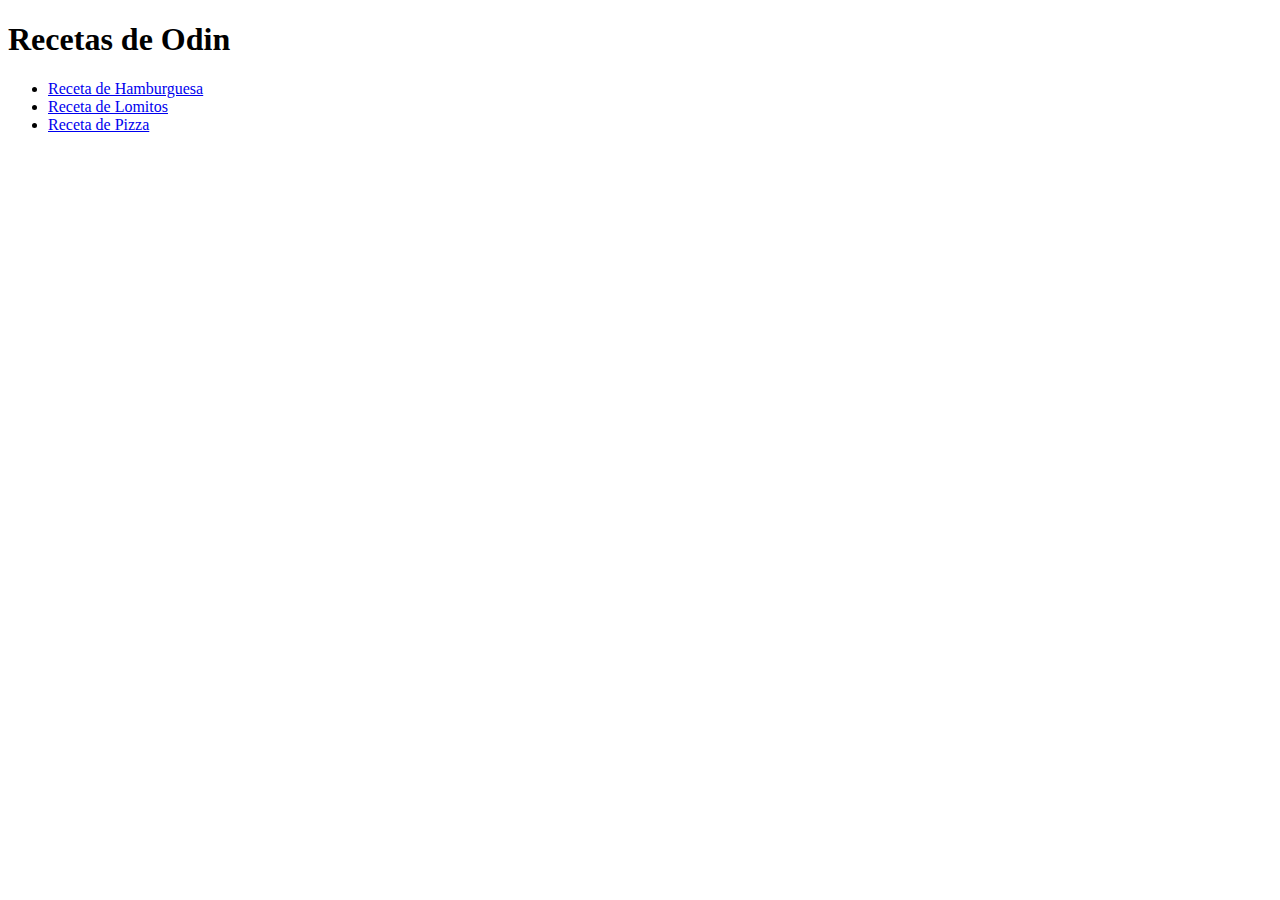
<file: HTML/exercise/index.html>
<!DOCTYPE html>
<html lang="en">
<head>
    <meta charset="UTF-8">
    <meta name="viewport" content="width=device-width, initial-scale=1.0">
    <title>Recetas de Odin</title>
</head>
<body>
    <h1>Recetas de Odin</h1>
    <ul>
        <li><a href="/recipes/hamburguesa.html">Receta de Hamburguesa</a></li>
        <li><a href="/recipes/Lomitos.html">Receta de Lomitos</a></li>
        <li><a href="/recipes/Pizza.html">Receta de Pizza</a></li>
    </ul>
    
</body>
</html>
</file>
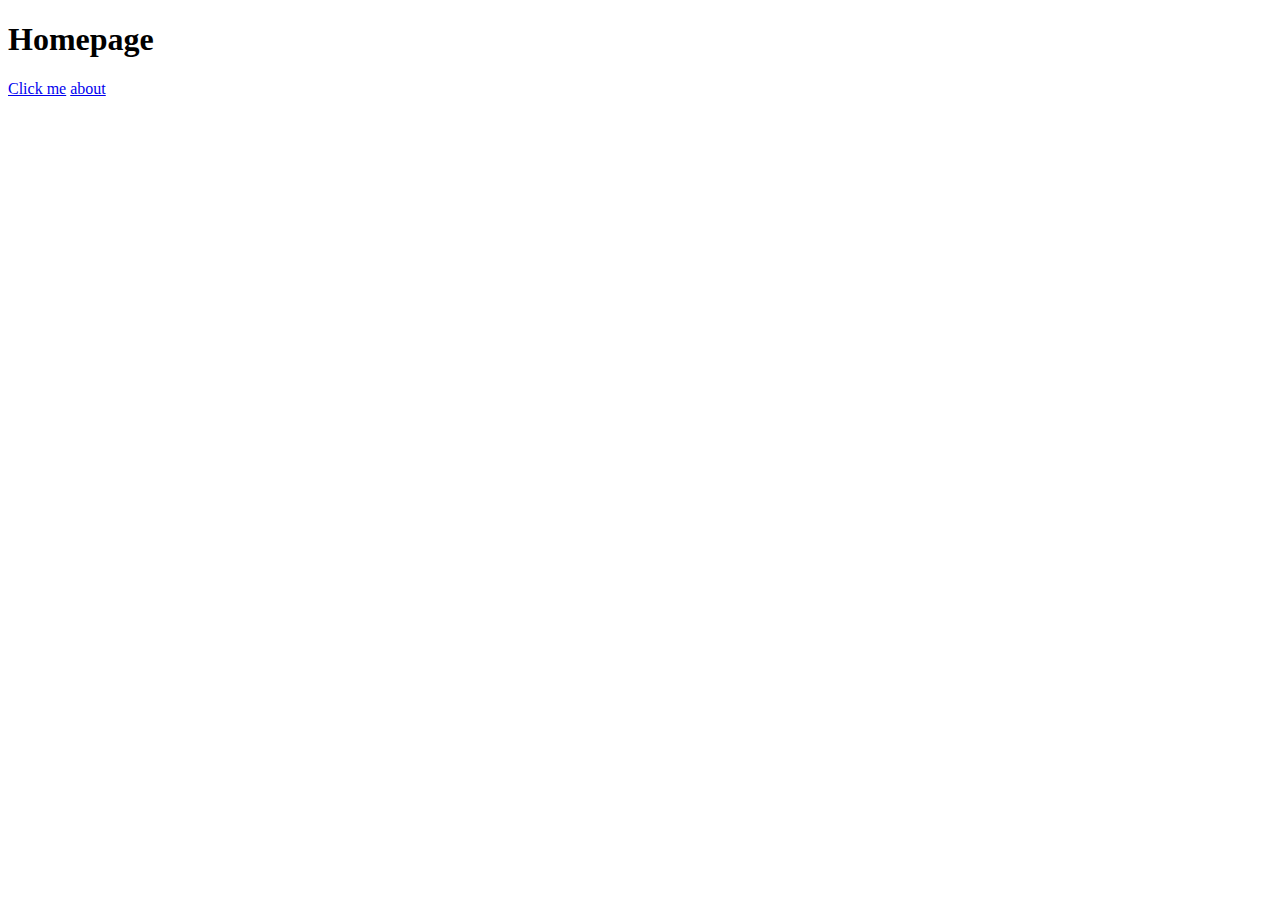
<file: HTML/Odin- Links and Images/index.html>
<!DOCTYPE html>
<html lang="en">
<head>
    <meta charset="UTF-8">
    <meta name="viewport" content="width=device-width, initial-scale=1.0">
    <title>Practicas: Links e Imágenes</title>
</head>
<body>
    <h1>Homepage</h1>

    <a href="https://www.theodinproject.com/about" target="_blank" rel="noopener noreferrer">Click me</a>

    <a href="./pages/about.html">about</a>
</body>
</html>
</file>
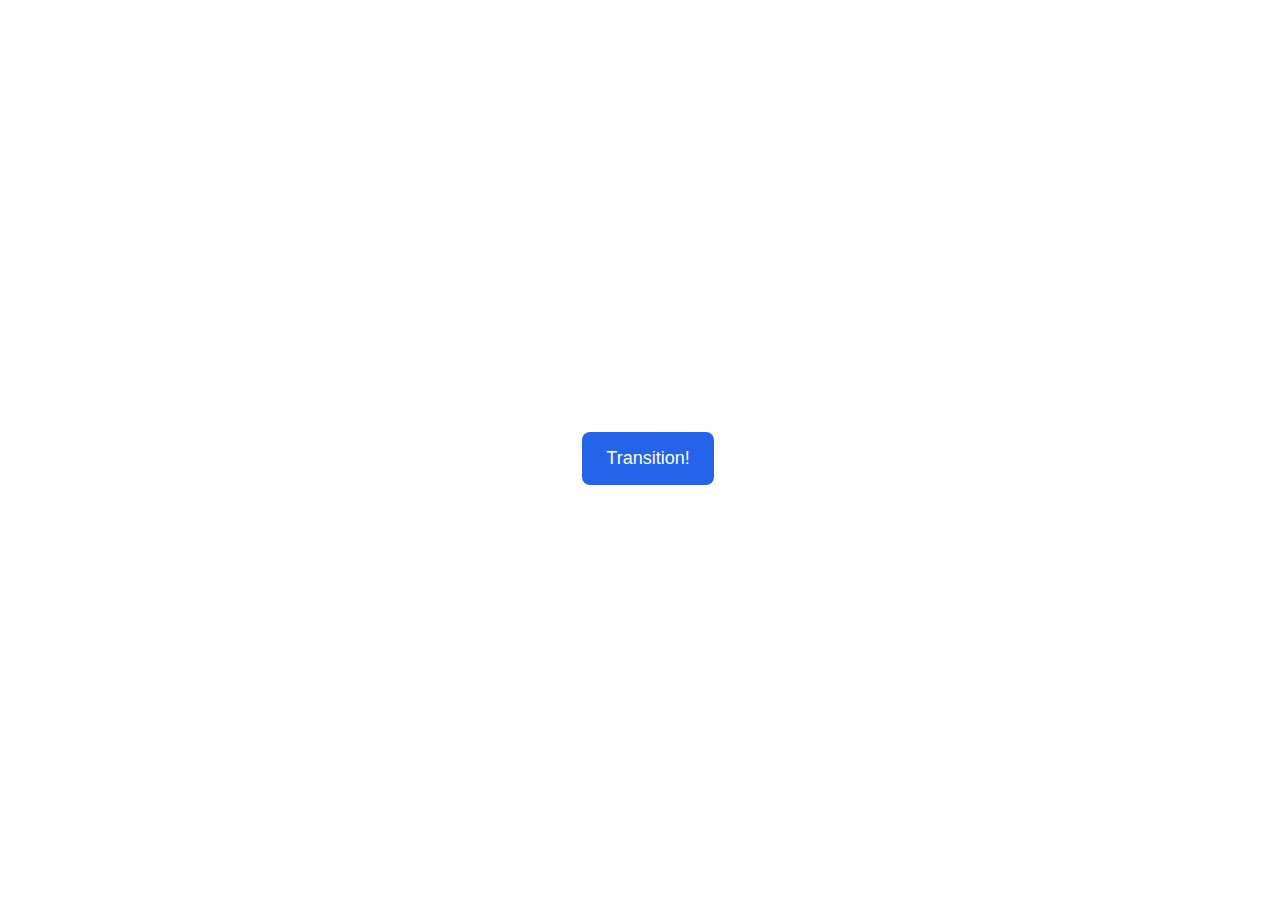
<file: CSS/animation/01-button-hover/index.html>
<!DOCTYPE html>
<html lang="en">
  <head>
    <meta charset="UTF-8" />
    <meta http-equiv="X-UA-Compatible" content="IE=edge" />
    <meta name="viewport" content="width=device-width, initial-scale=1.0" />
    <title>Button Hover</title>
    <link rel="stylesheet" href="style.css" />
  </head>
  <body>
    <div id="transition-container">
      <button>Transition!</button>
    </div>
  </body>
</html>
</file>
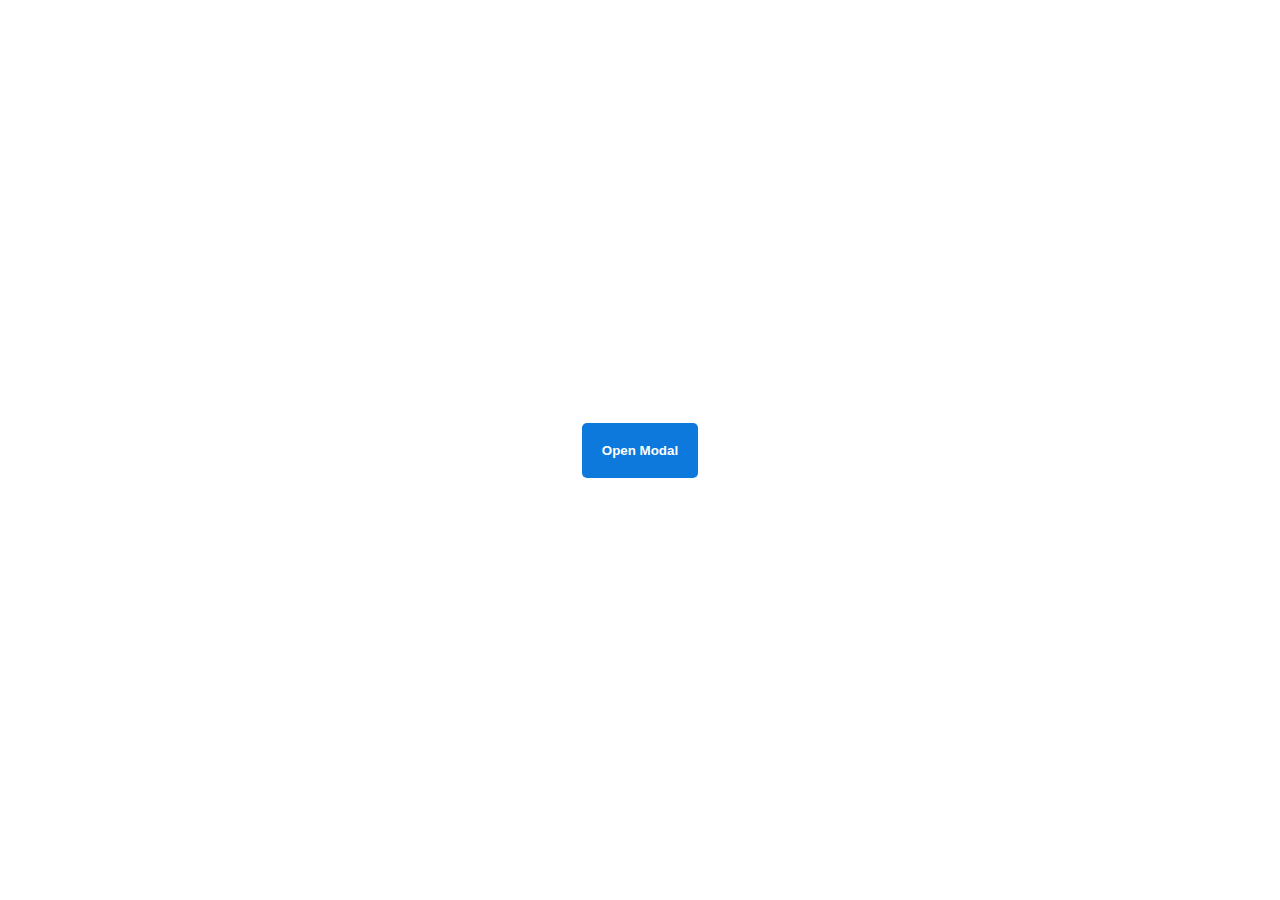
<file: CSS/animation/02-pop-up/index.html>
<!DOCTYPE html>
<html lang="en">
  <head>
    <meta charset="UTF-8" />
    <meta http-equiv="X-UA-Compatible" content="IE=edge" />
    <meta name="viewport" content="width=device-width, initial-scale=1.0" />
    <title>Popup</title>
    <link rel="stylesheet" href="style.css" />
  </head>
  <body>
    <div class="backdrop"></div>
    <div class="popup-modal">
      <h1>Look at me!</h1>
      <p>I'm a pop up dialog!</p>
      <button id="close-modal">Close Modal</button>
    </div>
    <div class="button-container">
      <button id="trigger-modal">Open Modal</button>
    </div>
    <script src="script.js"></script>
  </body>
</html>
</file>
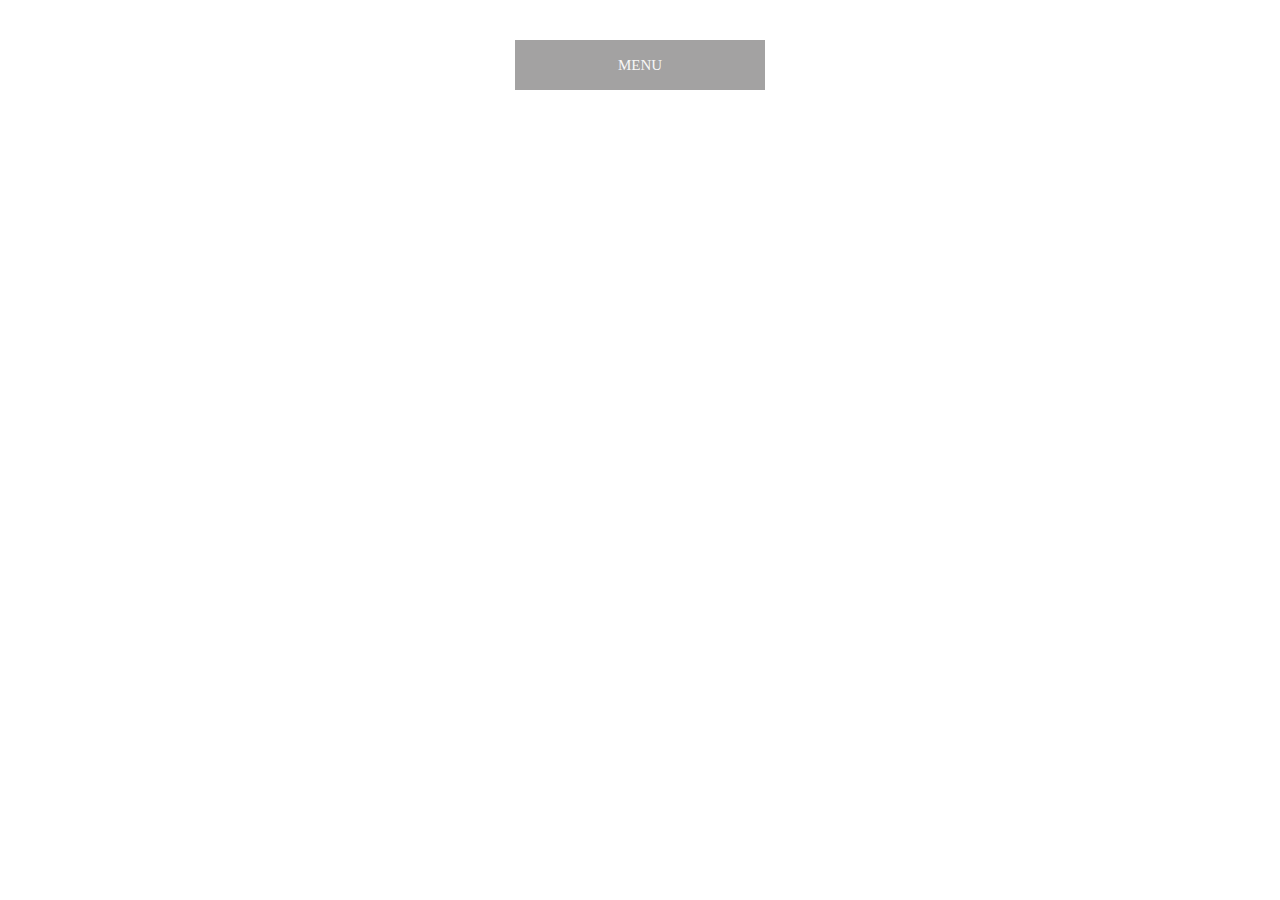
<file: CSS/animation/03-dropdown-menu/index.html>
<!DOCTYPE html>
<html lang="en">
  <head>
    <meta charset="UTF-8" />
    <meta http-equiv="X-UA-Compatible" content="IE=edge" />
    <meta name="viewport" content="width=device-width, initial-scale=1.0" />
    <title>Dropdown Menu</title>
    <link rel="stylesheet" href="style.css" />
  </head>
  <body>
    <div class="dropdown-container">
        <div class="menu-title">MENU</div>
        <ul class="dropdown-menu">
            <li>ITEM 1</li>
            <li>ITEM 2</li>
            <li>ITEM 3</li>
            <li>ITEM 4</li>
            <li>ITEM 5</li>
        </ul>
    </div>
    <script src="script.js"></script>
  </body>
</html>
</file>
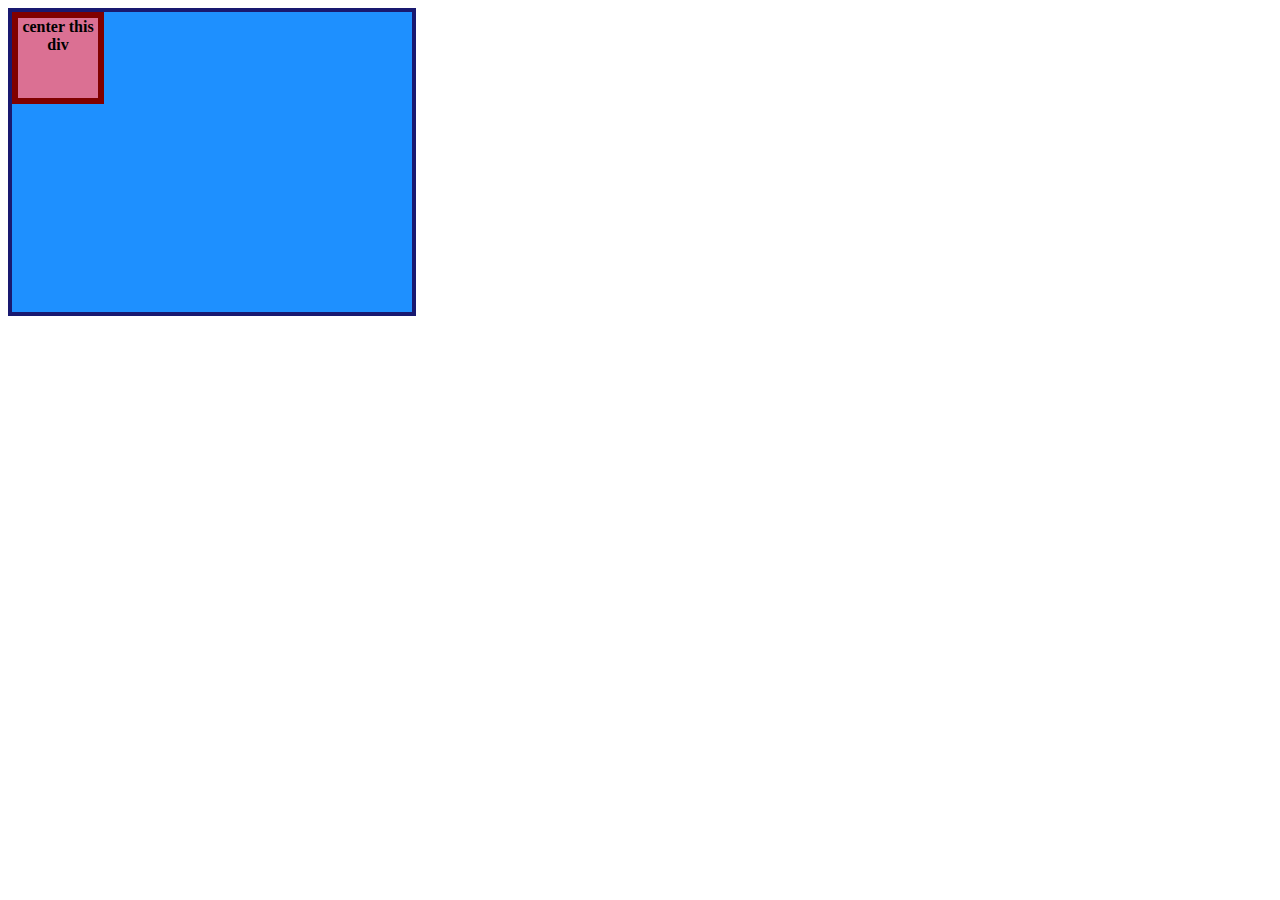
<file: CSS/flex/01-flex-center/index.html>
<!DOCTYPE html>
<html lang="en">
  <head>
    <meta charset="UTF-8">
    <meta http-equiv="X-UA-Compatible" content="IE=edge">
    <meta name="viewport" content="width=device-width, initial-scale=1.0">
    <title>CENTER THIS DIV</title>
    <link rel="stylesheet" href="style.css">
  </head>
  <body>
    <div class="container">
      <div class="box">center this div</div>
    </div>
  </body>
</html>
</file>
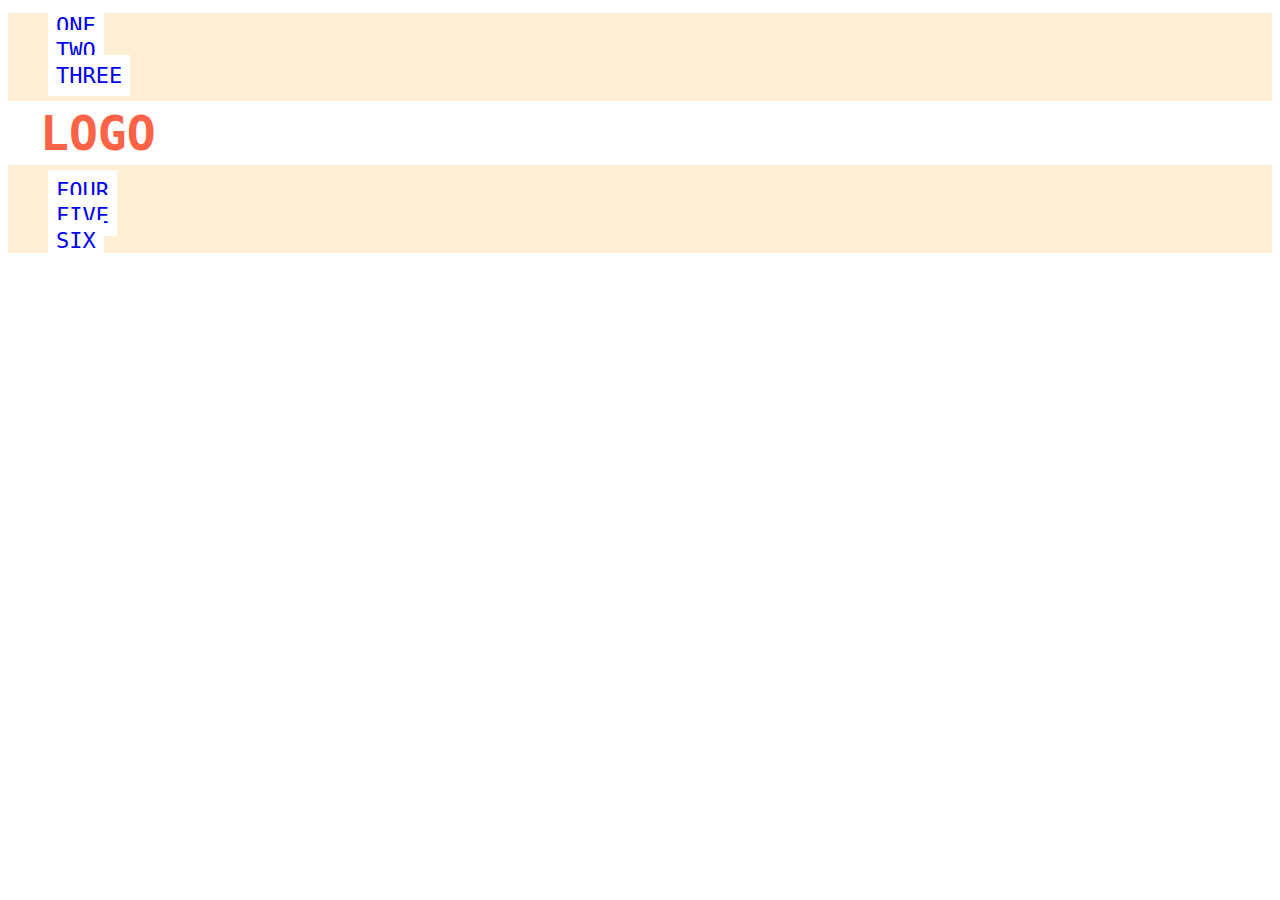
<file: CSS/flex/02-flex-header/index.html>
<!DOCTYPE html>
<html lang="en">
  <head>
    <meta charset="UTF-8">
    <meta http-equiv="X-UA-Compatible" content="IE=edge">
    <meta name="viewport" content="width=device-width, initial-scale=1.0">
    <title>Flex Header</title>
    <link rel="stylesheet" href="style.css">
  </head>
  <body>
    <div class="header">
      <div class="left-links">
        <ul>
          <li><a href="#">ONE</a></li>
          <li><a href="#">TWO</a></li>
          <li><a href="#">THREE</a></li>
        </ul>
      </div>
      <div class="logo">LOGO</div>
      <div class="right-links">
        <ul>
          <li><a href="#">FOUR</a></li>
          <li><a href="#">FIVE</a></li>
          <li><a href="#">SIX</a></li>
        </ul>
      </div>
    </div>
  </body>
</html>
</file>
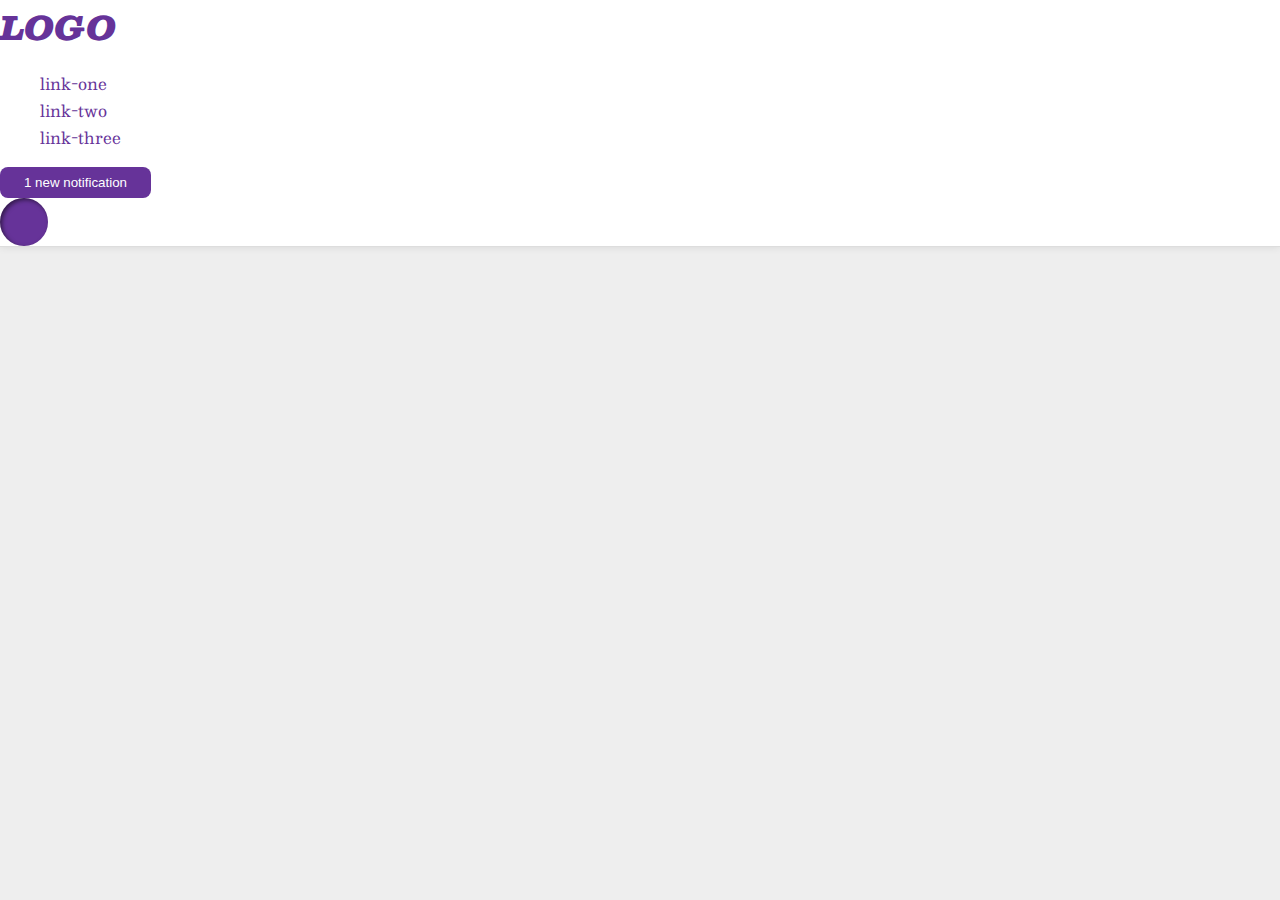
<file: CSS/flex/03-flex-header-2/index.html>
<!DOCTYPE html>
<html lang="en">
  <head>
    <meta charset="UTF-8">
    <meta http-equiv="X-UA-Compatible" content="IE=edge">
    <meta name="viewport" content="width=device-width, initial-scale=1.0">
    <title>Flex Header 2</title>
    <link rel="stylesheet" href="style.css">
  </head>
  <body>
    <div class="header">
      <div class="logo">
        LOGO
      </div>
      <ul class="links">
        <li><a href="google.com">link-one</a></li>
        <li><a href="google.com">link-two</a></li>
        <li><a href="google.com">link-three</a></li>
      </ul>
      <button class="notifications">
        1 new notification
      </button>
      <div class="profile-image"></div>
    </div>
  </body>
</html>
</file>
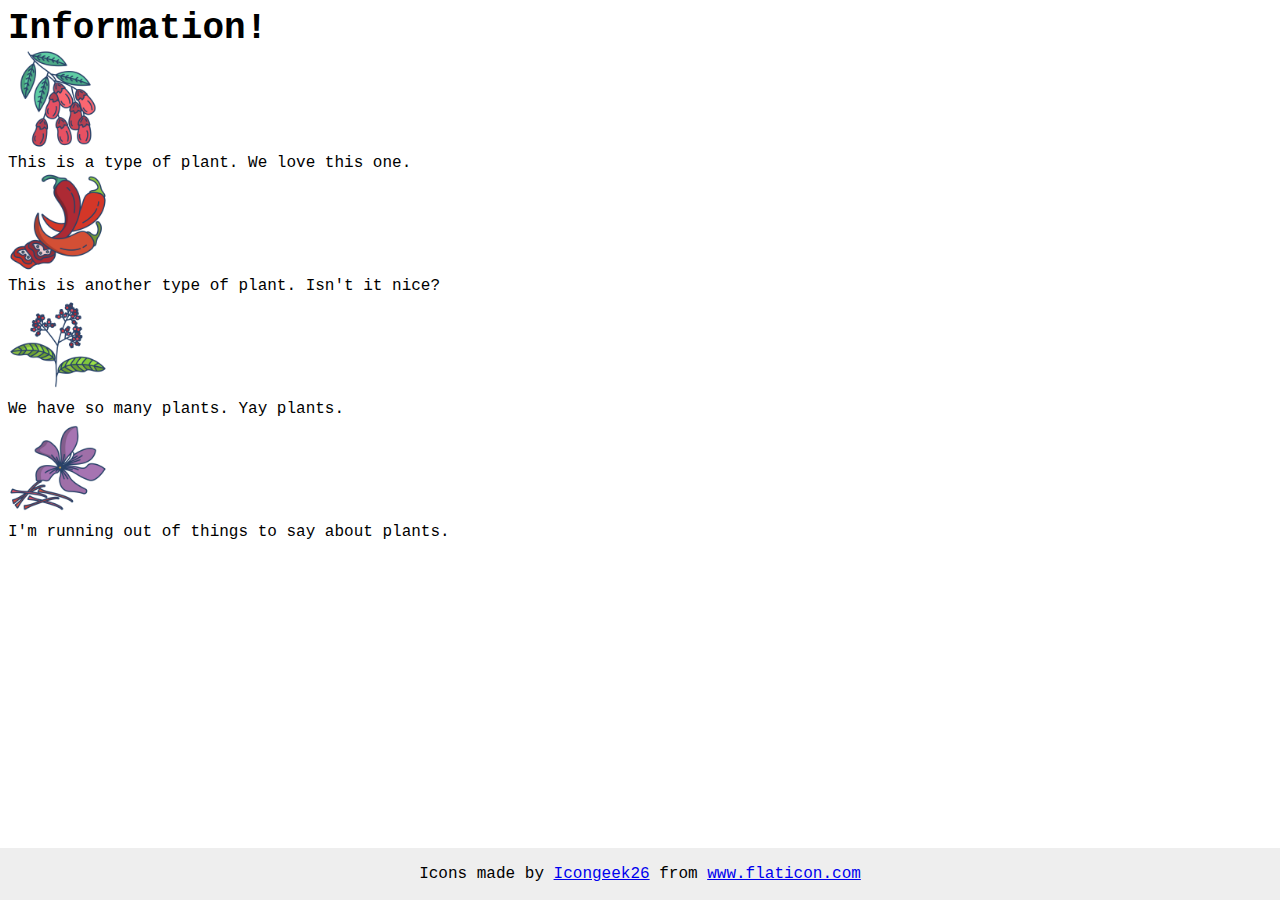
<file: CSS/flex/04-flex-information/index.html>
<!DOCTYPE html>
<html lang="en">
  <head>
    <meta charset="UTF-8">
    <meta http-equiv="X-UA-Compatible" content="IE=edge">
    <meta name="viewport" content="width=device-width, initial-scale=1.0">
    <title>Information</title>
    <link rel="stylesheet" href="style.css">
  </head>
  <body>
    <div class="title">Information!</div>

    <img src="./images/barberry.png" alt="barberry">
    <div class="text">This is a type of plant. We love this one.</div>

    <img src="./images/chilli.png" alt="chili">
    <div class="text">This is another type of plant. Isn't it nice?</div>

    <img src="./images/pepper.png" alt="pepper">
    <div class="text">We have so many plants. Yay plants.</div>

    <img src="./images/saffron.png" alt="saffron">
    <div class="text">I'm running out of things to say about plants.</div>

    <!-- disregard this section, it's here to give attribution to the creator of these icons -->
    <div class="footer">
      <div>Icons made by <a href="https://www.flaticon.com/authors/icongeek26" title="Icongeek26">Icongeek26</a> from <a href="https://www.flaticon.com/" title="Flaticon">www.flaticon.com</a></div>
    </div>
  </body>
</html>
</file>
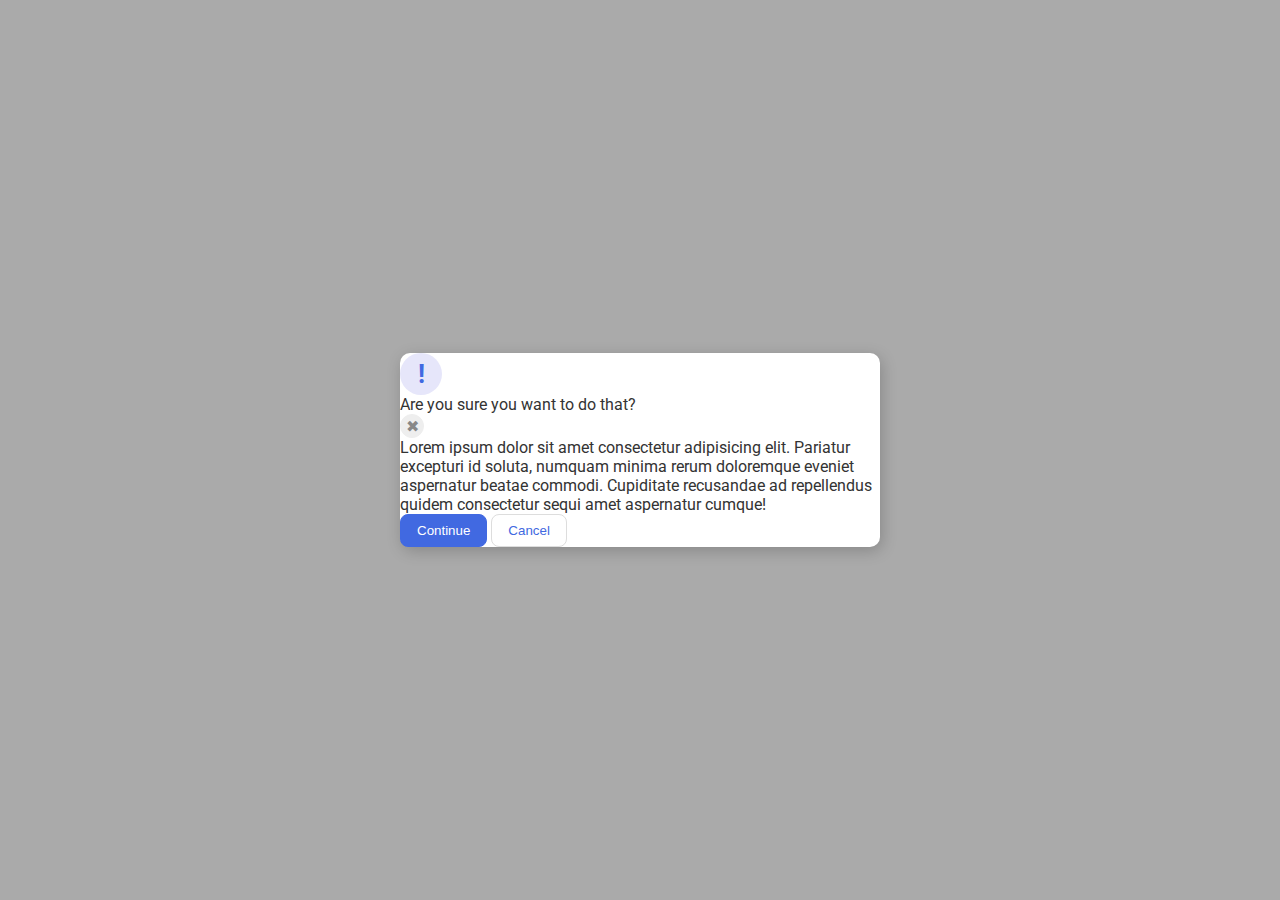
<file: CSS/flex/05-flex-modal/index.html>
<!DOCTYPE html>
<html lang="en">
  <head>
    <meta charset="UTF-8">
    <meta http-equiv="X-UA-Compatible" content="IE=edge">
    <meta name="viewport" content="width=device-width, initial-scale=1.0">
    <link rel="stylesheet" href="style.css">
    <title>Modal</title>
  </head>
  <body>
    <div class="modal">
      <div class="icon">!</div>
      <div class="header">Are you sure you want to do that?</div>
      <button class="close-button">✖</button>
      <div class="text">Lorem ipsum dolor sit amet consectetur adipisicing elit. Pariatur excepturi id soluta, numquam minima rerum doloremque eveniet aspernatur beatae commodi. Cupiditate recusandae ad repellendus quidem consectetur sequi amet aspernatur cumque!</div>
      <button class="continue">Continue</button>
      <button class="cancel">Cancel</button>
    </div>
  </body>
</html>
</file>
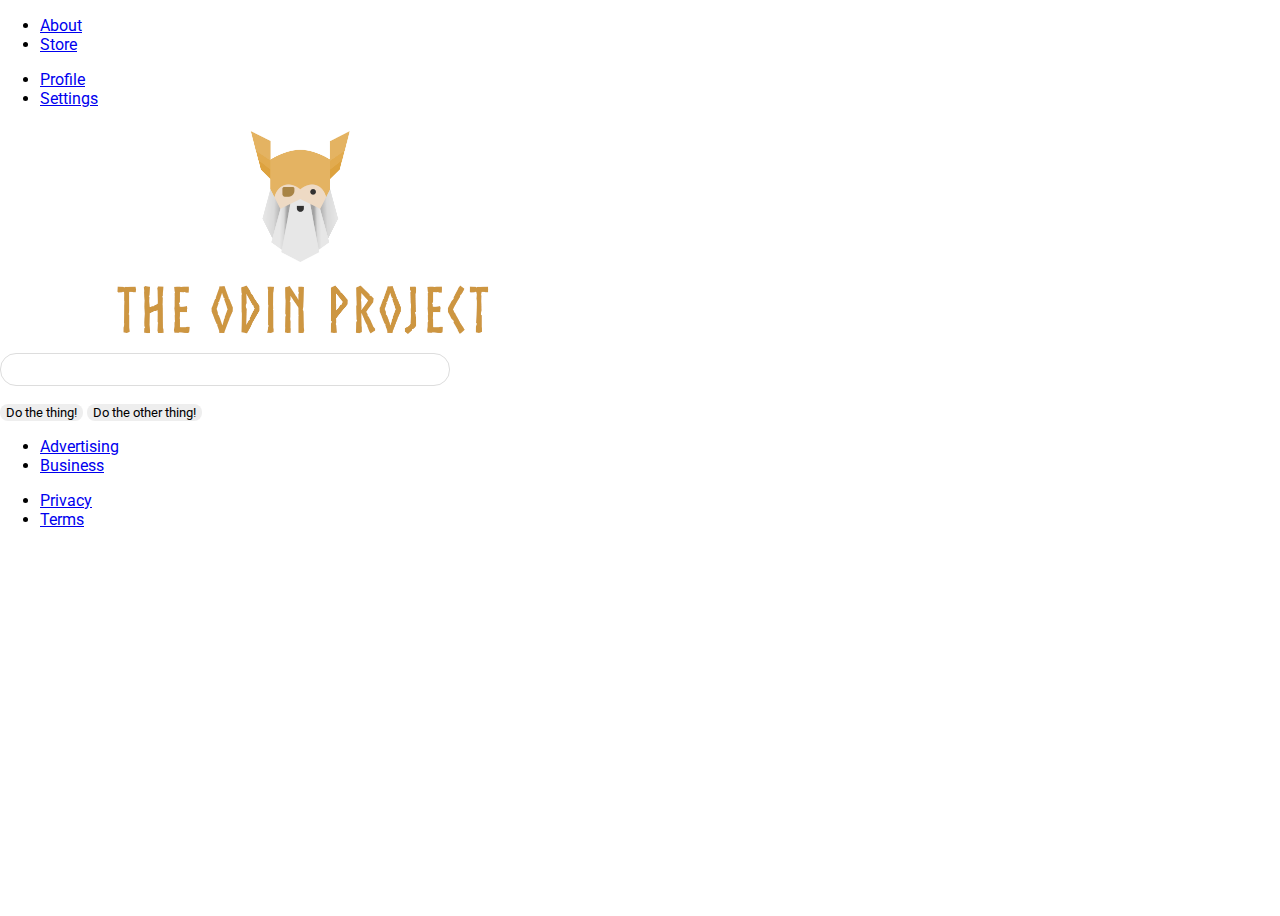
<file: CSS/flex/06-flex-layout/index.html>
<!DOCTYPE html>
<html lang="en">
  <head>
    <meta charset="UTF-8">
    <meta http-equiv="X-UA-Compatible" content="IE=edge">
    <meta name="viewport" content="width=device-width, initial-scale=1.0">
    <title>LAYOUT</title>
    <link rel="stylesheet" href="./style.css">
  </head>
  <body>
    <div class="header">
      <ul class="left-links">
        <li><a href="#">About</a></li>
        <li><a href="#">Store</a></li>
      </ul>
      <ul class="right-links">
        <li><a href="#">Profile</a></li>
        <li><a href="#">Settings</a></li>
      </ul>
    </div>
    <div class="content">
      <img src="./logo.png" alt="Project logo. Represents odin with the project name.">
      <div class="input">
        <input type="text">
      </div>
      <div class="buttons">
        <button>Do the thing!</button>
        <button>Do the other thing!</button>
      </div>
    </div>
    <div class="footer">
      <ul class="left-links">
        <li><a href="#">Advertising</a></li>
        <li><a href="#">Business</a></li>
      </ul>
      <ul class="right-links">
        <li><a href="#">Privacy</a></li>
        <li><a href="#">Terms</a></li>
      </ul>
    </div>
  </body>
</html>
</file>
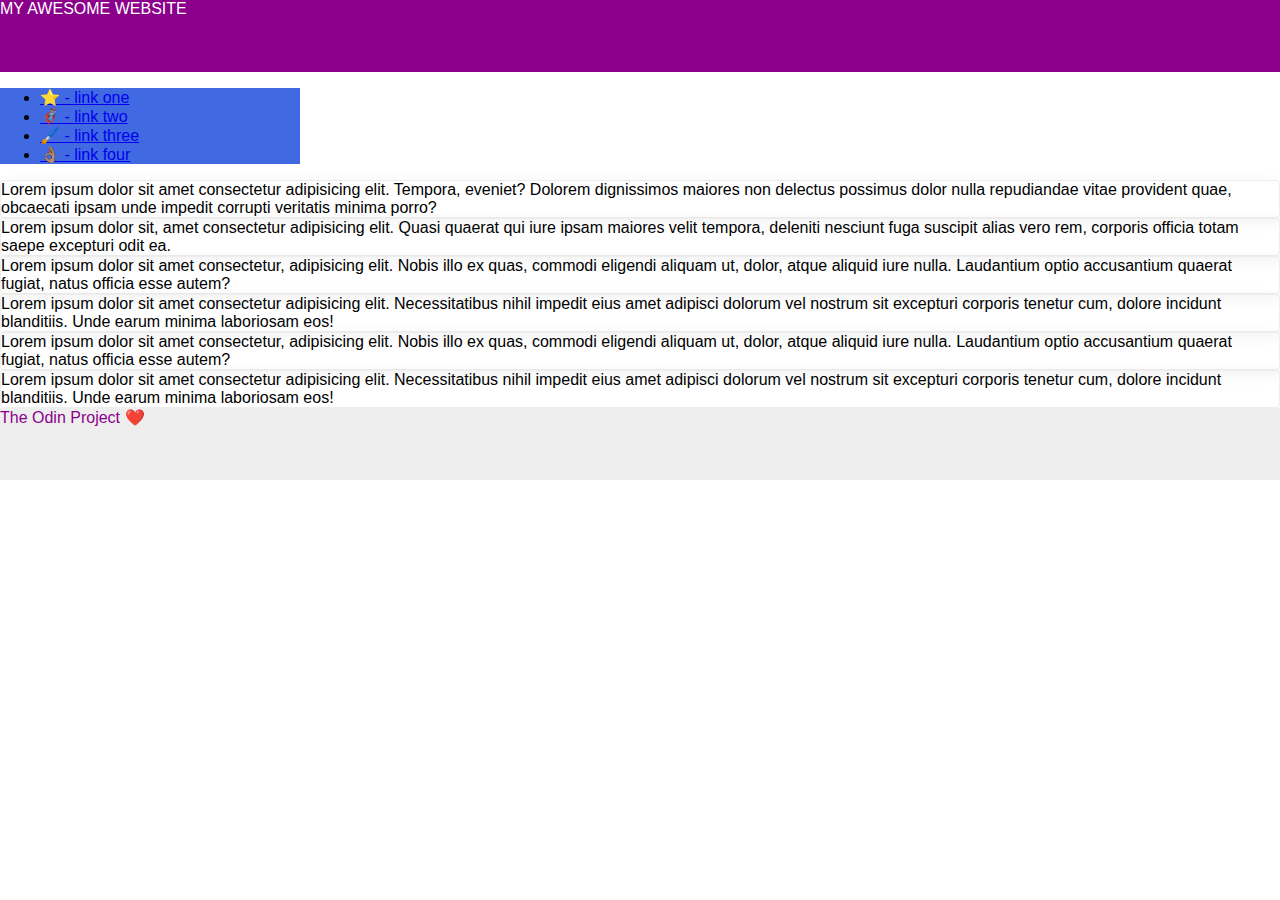
<file: CSS/flex/07-flex-layout-2/index.html>
<!DOCTYPE html>
<html lang="en">
  <head>
    <meta charset="UTF-8">
    <meta http-equiv="X-UA-Compatible" content="IE=edge">
    <meta name="viewport" content="width=device-width, initial-scale=1.0">
    <title>The Holy Grail</title>
    <link rel="stylesheet" href="style.css">
  </head>
  <body>
    <div class="header">
      MY AWESOME WEBSITE
    </div>
    
    <div class="sidebar">
      <ul>
        <li><a href="#">⭐ - link one</a></li>
        <li><a href="#">🦸🏽‍♂️ - link two</a></li>
        <li><a href="#">🖌️ - link three</a></li>
        <li><a href="#">👌🏽 - link four</a></li>
      </ul>
    </div>

    <div class="card">Lorem ipsum dolor sit amet consectetur adipisicing elit. Tempora, eveniet? Dolorem dignissimos maiores non delectus possimus dolor nulla repudiandae vitae provident quae, obcaecati ipsam unde impedit corrupti veritatis minima porro?</div>
    <div class="card">Lorem ipsum dolor sit, amet consectetur adipisicing elit. Quasi quaerat qui iure ipsam maiores velit tempora, deleniti nesciunt fuga suscipit alias vero rem, corporis officia totam saepe excepturi odit ea.</div>
    <div class="card">Lorem ipsum dolor sit amet consectetur, adipisicing elit. Nobis illo ex quas, commodi eligendi aliquam ut, dolor, atque aliquid iure nulla. Laudantium optio accusantium quaerat fugiat, natus officia esse autem?</div>
    <div class="card">Lorem ipsum dolor sit amet consectetur adipisicing elit. Necessitatibus nihil impedit eius amet adipisci dolorum vel nostrum sit excepturi corporis tenetur cum, dolore incidunt blanditiis. Unde earum minima laboriosam eos!</div>
    <div class="card">Lorem ipsum dolor sit amet consectetur, adipisicing elit. Nobis illo ex quas, commodi eligendi aliquam ut, dolor, atque aliquid iure nulla. Laudantium optio accusantium quaerat fugiat, natus officia esse autem?</div>
    <div class="card">Lorem ipsum dolor sit amet consectetur adipisicing elit. Necessitatibus nihil impedit eius amet adipisci dolorum vel nostrum sit excepturi corporis tenetur cum, dolore incidunt blanditiis. Unde earum minima laboriosam eos!</div>
    
    <div class="footer">
      The Odin Project ❤️
    </div>
  </body>
</html>
</file>
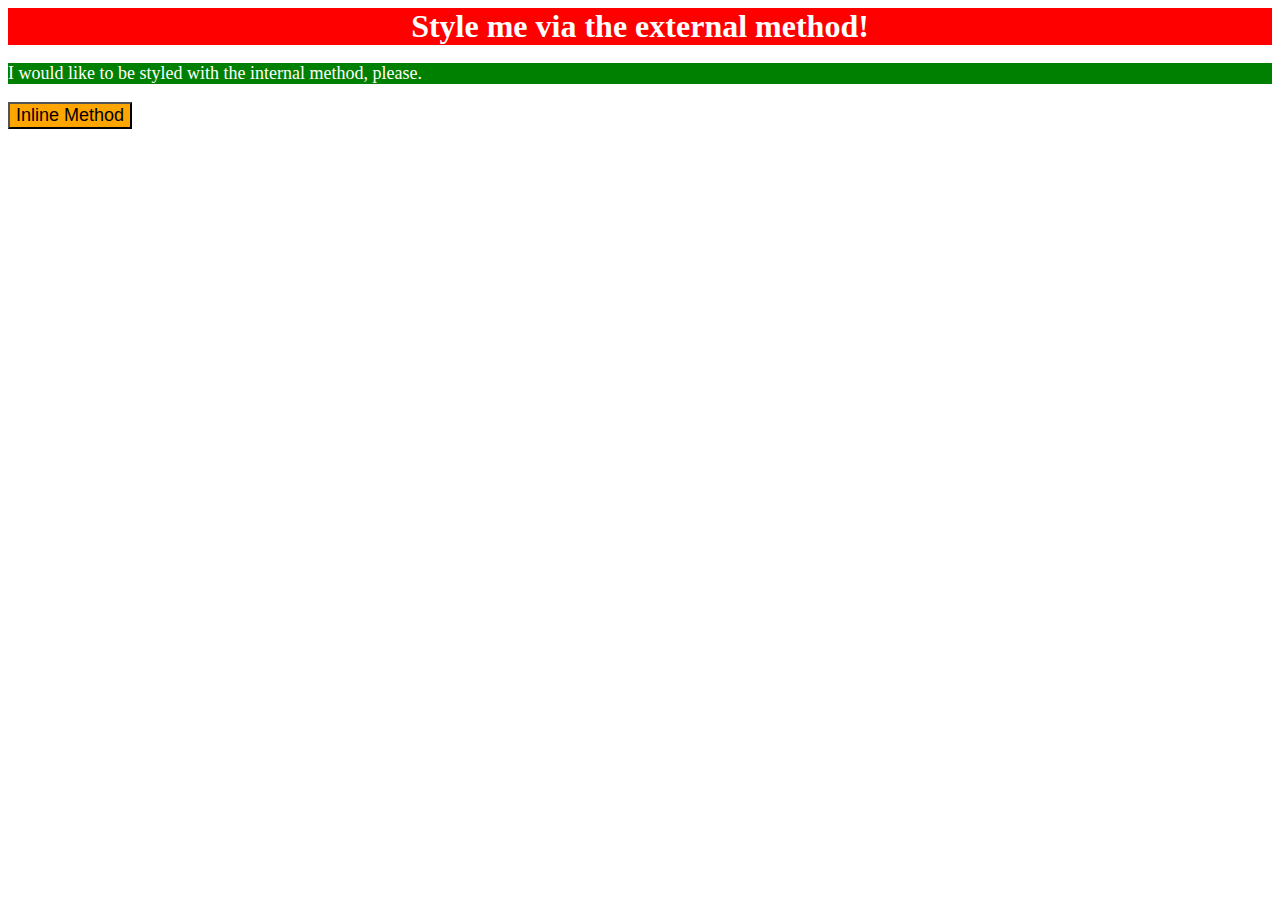
<file: CSS/foundations/01-css-methods/index.html>
<!DOCTYPE html>
<html lang="en">
  <head>
    <meta charset="UTF-8">
    <meta http-equiv="X-UA-Compatible" content="IE=edge">
    <meta name="viewport" content="width=device-width, initial-scale=1.0">
    <link rel="stylesheet" href="style.css">
    <title>Methods for Adding CSS</title>
  </head>
  <body>
    <style>
      p {
        background-color: green;
        color: white;
        font-size: 18px;
      }
    </style>

    <div>Style me via the external method!</div>

    <p>I would like to be styled with the internal method, please.</p>

    <button style="background-color: orange; font-size: 18px;">Inline Method</button>
  </body>
</html>
</file>
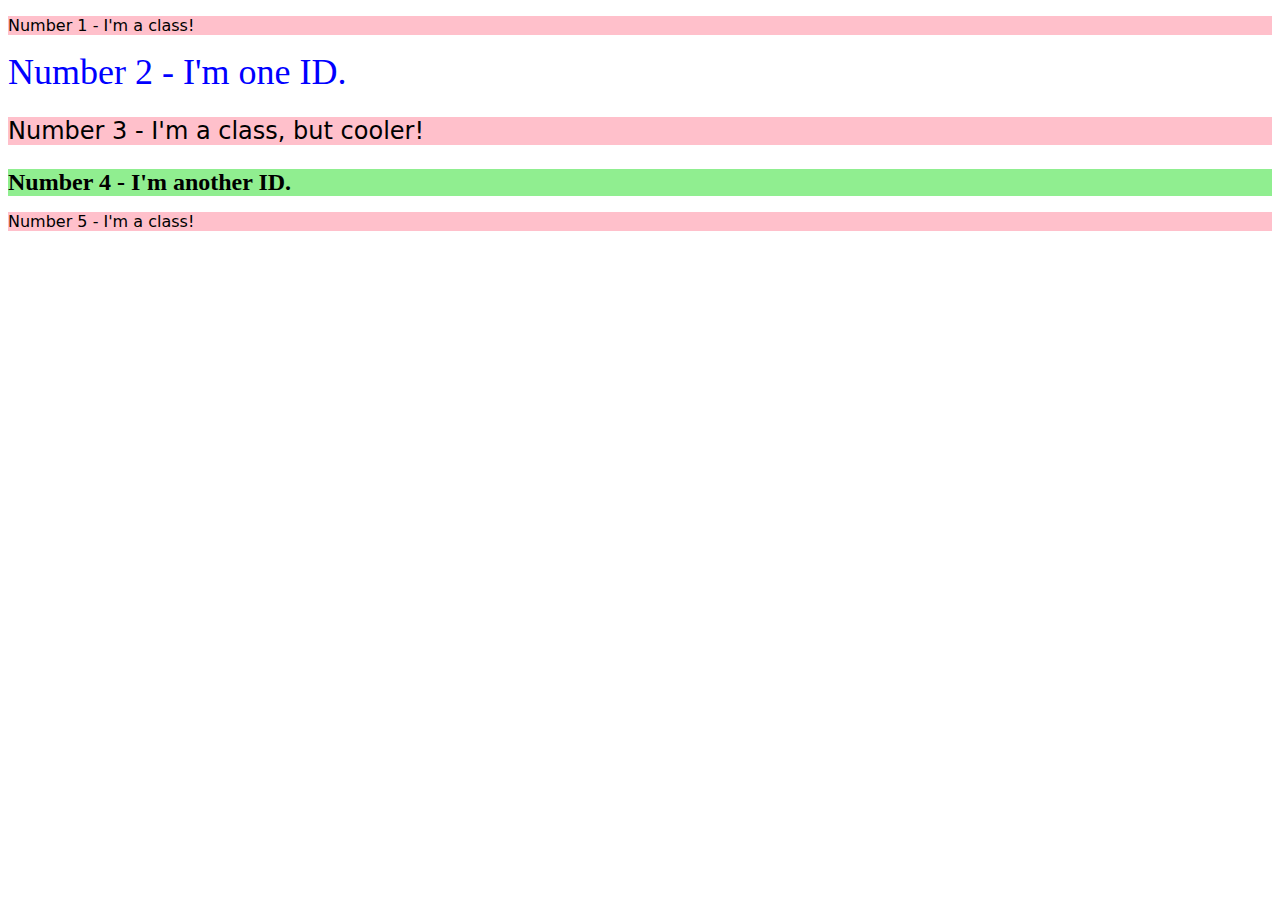
<file: CSS/foundations/02-class-id-selectors/index.html>
<!DOCTYPE html>
<html lang="en">
  <head>
    <meta charset="UTF-8">
    <meta http-equiv="X-UA-Compatible" content="IE=edge">
    <meta name="viewport" content="width=device-width, initial-scale=1.0">
    <title>Class and ID Selectors</title>
    <link rel="stylesheet" href="style.css">
  </head>
  <body>
    <p class="impar">Number 1 - I'm a class!</p>
    <div id="second">Number 2 - I'm one ID.</div>
    <p class="impar third">Number 3 - I'm a class, but cooler!</p>
    <div id="fourth">Number 4 - I'm another ID.</div>
    <p class="impar">Number 5 - I'm a class!</p>
  </body>
</html>
</file>
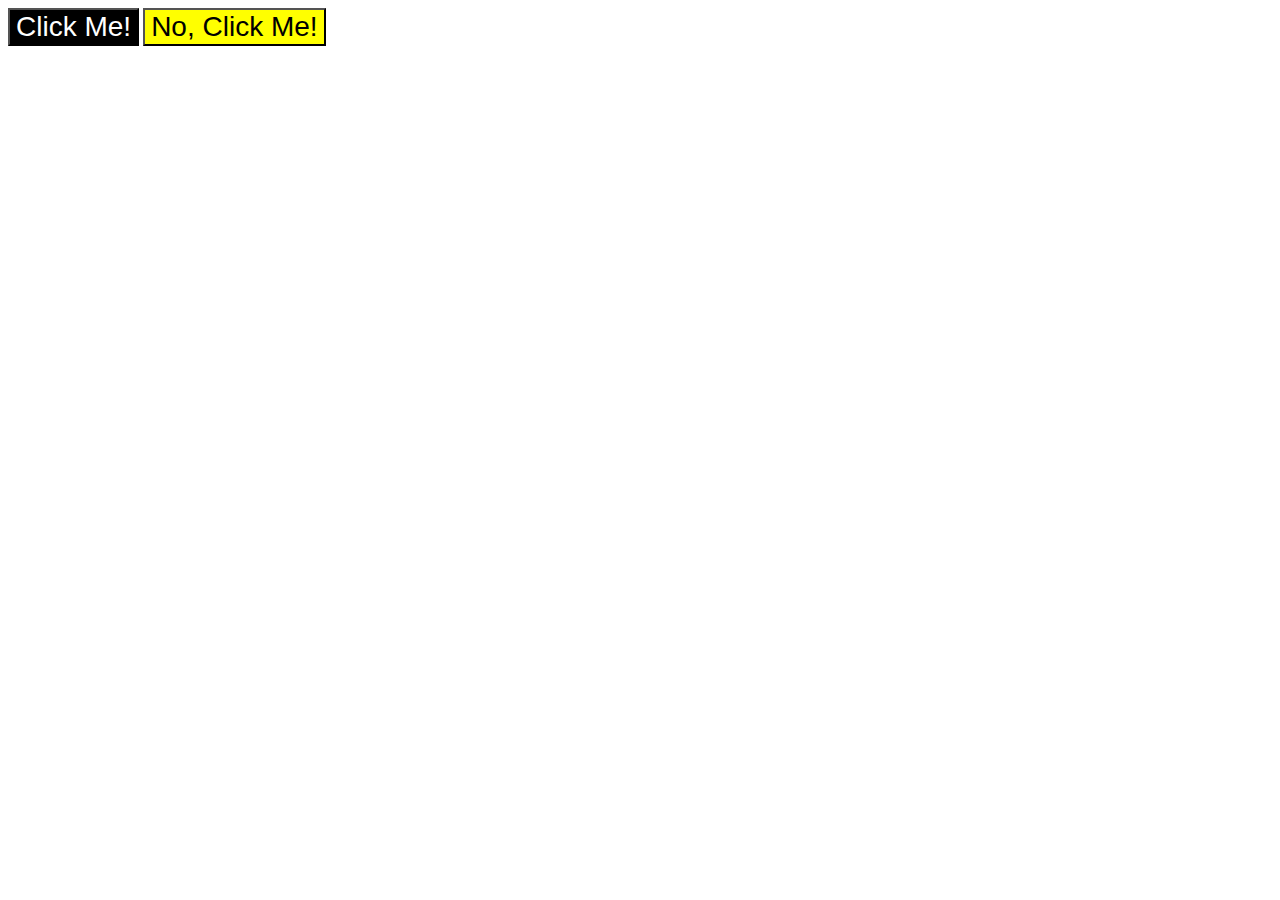
<file: CSS/foundations/03-grouping-selectors/index.html>
<!DOCTYPE html>
<html lang="en">
  <head>
    <meta charset="UTF-8">
    <meta http-equiv="X-UA-Compatible" content="IE=edge">
    <meta name="viewport" content="width=device-width, initial-scale=1.0">
    <title>Grouping Selectors</title>
    <link rel="stylesheet" href="style.css">
  </head>
  <body>
    <button class="button first">Click Me!</button>
    <button class="button second">No, Click Me!</button>
  </body>
</html>
</file>
<file: CSS/animation/01-button-hover/style.css>
#transition-container {
  width: 100vw;
  height: 100vh;
  display: flex;
  flex-direction: column;
  justify-content: center;
  align-items: center;
  font-family: Arial, sans-serif;
}

button {
  border-radius: 8px;
  border: none;
  background-color: #2563eb;
  color: white;
  font-size: 18px;
  padding: 16px 24px;
  text-align: center;
}
</file>
<file: CSS/animation/02-pop-up/style.css>
* {
  padding: 0;
  margin: 0;
}

body {
  overflow: hidden;
}

.button-container {
  width: 100vw;
  height: 100vh;
  background-color: #ffffff;
  opacity: 100%;
  display: flex;
  align-items: center;
  justify-content: center;
}

button {
  padding: 20px;
  color: #ffffff;
  background-color: #0e79dd;
  border: none;
  border-radius: 5px;
  font-weight: 600;
}

.popup-modal {
  padding: 32px 64px;
  background-color: white;
  border: 1px solid black;
  border-radius: 10px;
  position: fixed;
  top: 50%;
  left: 50%;
  transform-origin: center;
  transform: translate(-50%, -50%);
  pointer-events: none;
  opacity: 0%;
  text-align: center;
}

.popup-modal p {
  margin-bottom: 24px;
}

.backdrop {
  pointer-events: none;
  position: fixed;
  inset: 0;
  background: #000;
  opacity: 0%;
}

.popup-modal.show {
  opacity: 100%;
  pointer-events: all;
}

.backdrop.show {
  opacity: 30%;
}
</file>
<file: CSS/animation/03-dropdown-menu/style.css>
.dropdown-container {
  max-width: 250px;
  margin: 40px auto;
  text-align: center;
  line-height: 50px;
  font-size: 15px;
  color: rgb(247, 247, 247);
  cursor: pointer;
}

.menu-title {
  background-color: rgb(163, 162, 162);
}

.dropdown-menu {
  list-style: none;
  padding: 0;
  margin: 0;
  background-color: rgb(99, 97, 97);

  display: none;
}

ul.dropdown-menu li:hover {
  background: rgb(47, 46, 46);
}

.visible {
  display: block;
}
</file>
<file: CSS/flex/01-flex-center/style.css>
.container {
  background: dodgerblue;
  border: 4px solid midnightblue;
  width: 400px;
  height: 300px;
}

.box {
  background: palevioletred;
  font-weight: bold;
  text-align: center;
  border: 6px solid maroon;
  width: 80px;
  height: 80px;
}
</file>
<file: CSS/flex/02-flex-header/style.css>
.header  {
  font-family: monospace;
  background: papayawhip;
}

.logo {
  font-size: 48px;
  font-weight: 900;
  color: tomato;
  background: white;
  padding: 4px 32px;
}

ul {
  /* this removes the dots on the list items*/
  list-style-type: none;
}

a {
  font-size: 22px;
  background: white;
  padding: 8px;
  /* this removes the line under the links */
  text-decoration: none;
}
</file>
<file: CSS/flex/03-flex-header-2/style.css>
/* this is some magical font-importing.  
you'll learn about it later. */
@import url('https://fonts.googleapis.com/css2?family=Besley:ital,wght@0,400;1,900&display=swap');

body {
  margin: 0;
  background: #eee;
  font-family: Besley, serif;
}

.header {
  background: white;
  border-bottom: 1px solid #ddd;
  box-shadow: 0 0 8px rgba(0,0,0,.1);
}

.profile-image {
  background: rebeccapurple;
  box-shadow: inset 2px 2px 4px rgba(0,0,0,.5);
  border-radius: 50%;
  width: 48px;
  height: 48px;
}

.logo {
  color: rebeccapurple;
  font-size: 32px;
  font-weight: 900;
  font-style: italic;
}

button {
  border: none;
  border-radius: 8px;
  background: rebeccapurple;
  color: white;
  padding: 8px 24px;
}

a {
  /* this removes the line under our links */
  text-decoration: none;
  color: rebeccapurple;
}

ul {
  list-style-type: none;
}
</file>
<file: CSS/flex/04-flex-information/style.css>
body {
  font-family: 'Courier New', Courier, monospace;
}

img {
  width: 100px;
  height: 100px;
}

.title {
  font-size: 36px;
  font-weight: 900;
}

/* do not edit this footer */
.footer {
  position: fixed;
  bottom: 0;
  left: 0;
  right: 0;
  height: 52px;
  display: flex;
  align-items: center;
  justify-content: center;
  background: #eee;
}
</file>
<file: CSS/flex/05-flex-modal/style.css>
@import url('https://fonts.googleapis.com/css2?family=Roboto:wght@400;700&display=swap');

html, body {
  height: 100%;
}

body {
  font-family: Roboto, sans-serif;
  margin: 0;
  background: #aaa;
  color: #333;
  /* I'll give you this one for free lol */
  display: flex;
  align-items: center;
  justify-content: center;
}

.modal {
  background: white;
  width: 480px;
  border-radius: 10px;
  box-shadow: 2px 4px 16px rgba(0,0,0,.2);
}

.icon {
  color: royalblue;
  font-size: 26px;
  font-weight: 700;
  background: lavender;
  width: 42px;
  height: 42px;
  border-radius: 50%;
  display: flex;
  align-items: center;
  justify-content: center;
}

.close-button {
  background: #eee;
  border-radius: 50%;
  color: #888;
  font-weight: 400;
  font-size: 16px;
  height: 24px;
  width: 24px;
  display: flex;
  align-items: center;
  justify-content: center;
  border: 1px solid #eee;
  padding: 0;
}

button {
  cursor: pointer;
  padding: 8px 16px;
  border-radius: 8px;
}

button.continue {
  background: royalblue;
  border: 1px solid royalblue;
  color: white;
}

button.cancel {
  background: white;
  border: 1px solid #ddd;
  color: royalblue;
}
</file>
<file: CSS/flex/06-flex-layout/style.css>
@import url('https://fonts.googleapis.com/css2?family=Roboto:wght@400;700&display=swap');

body {
  height: 100vh;
  margin: 0;
  overflow: hidden;
  font-family: Roboto, sans-serif;
}

img {
  width: 600px;
}

button {
  font-family: Roboto, sans-serif;
  border: none;
  border-radius: 8px;
  background: #eee;
}

input {
  border: 1px solid #ddd;
  border-radius: 16px;
  padding: 8px 24px;
  width: 400px;
  margin-bottom: 16px;
}
</file>
<file: CSS/flex/07-flex-layout-2/style.css>
body {
  font-family: -apple-system, BlinkMacSystemFont, 'Segoe UI', Roboto, Oxygen, Ubuntu, Cantarell, 'Open Sans', 'Helvetica Neue', sans-serif;
  margin: 0;
  min-height: 100vh;
}

.header {
  height: 72px;
  background: darkmagenta;
  color: white;
}

.footer {
  height: 72px;
  background: #eee;
  color: darkmagenta;
}

.sidebar {
  width: 300px;
  background: royalblue;
  box-sizing: border-box;
}

.card {
  border: 1px solid #eee;
  box-shadow: 2px 4px 16px rgba(0,0,0,.06);
  border-radius: 4px;
}
</file>
<file: CSS/foundations/01-css-methods/style.css>
div {
    background-color: red;
    color: white;
    font-size: 32px;
    text-align: center;
    font-weight: bold;
}
</file>
<file: CSS/foundations/02-class-id-selectors/style.css>
.impar{
    background-color: pink;
    font-family: Verdana, "DejaVu Sans", sans-serif;   
}

#second {
    /* blue text and a font size of 36px */
    color: blue;
    font-size: 36px;
}

.third, #fourth{
    /* in addition to the styles for all odd numbered elements, add a font size of 24px */
    font-size: 24px;
}

#fourth{
    /* a light green background, a font size of 24px, and bold*/
    background-color: lightgreen;
    font-weight: bold;
}
</file>
<file: CSS/foundations/03-grouping-selectors/style.css>
.button{
    /*a font size of 28px and a list of fonts containing `Helvetica` and `Times New Roman`, with `sans-serif` as a fallback */
    font-size: 28px;
    font-family: Helvetica, 'Times New Roman', sans-serif;
}

.first{
    /*a black background and white text*/
    background-color: black;
    color: white;
}

.second{
    /*a yellow background*/
    background-color: yellow;
}
</file>
